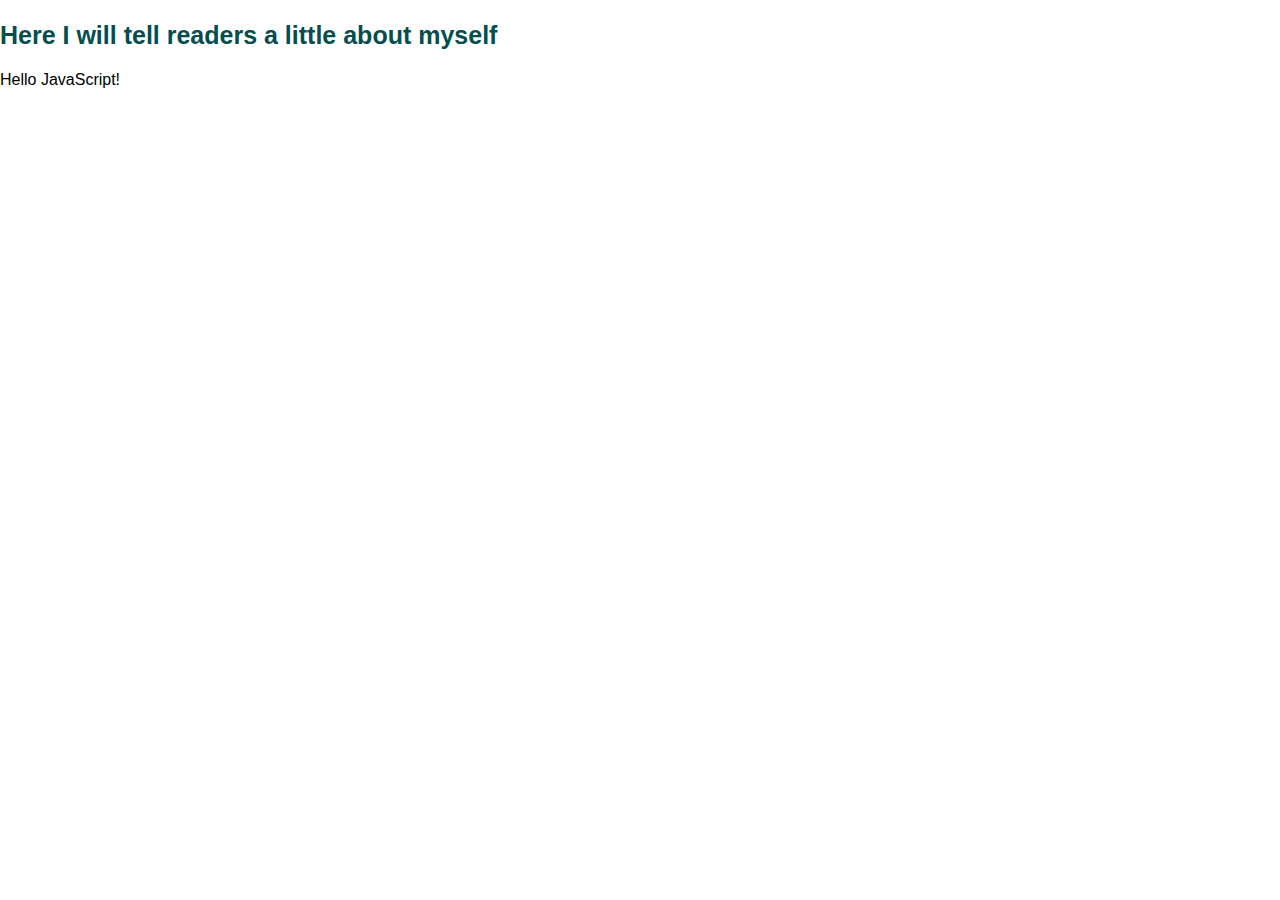
<file: aboutme.html>
<!DOCTYPE html>
<html>
<head>
<link href="style.css" rel="stylesheet"/>
</head>
<body>
    <h2>Here I will tell readers a little about myself</h2>
<div id="slide">

    <p id="About Me"></p>


    <script>
    document.getElementById("About Me").innerHTML = "Hello JavaScript!";
    </script> 
</div>
</body>
</html>
</file>
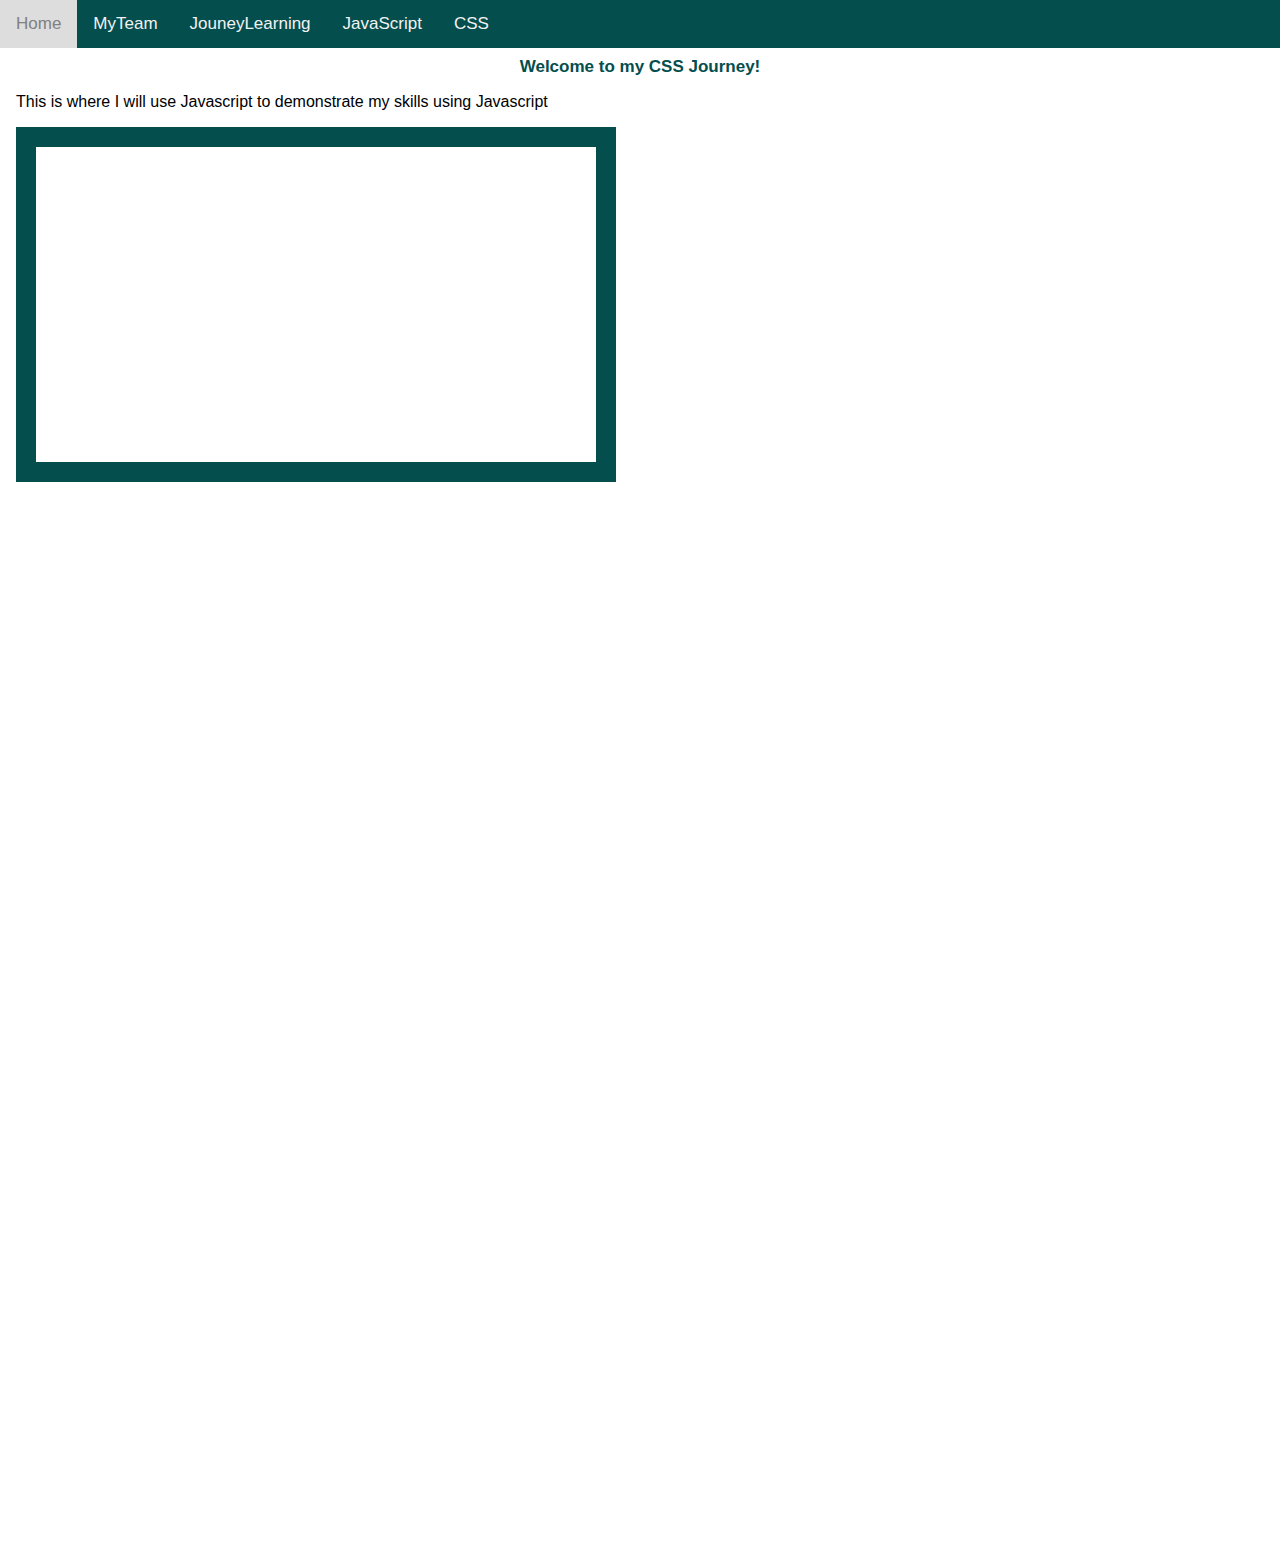
<file: CSS.html>
<!DOCTYPE html>
<html>
<head>
    <link
    rel="stylesheet"
    href="https://stackpath.bootstrapcdn.com/bootstrap/4.5.0/css/bootstrap.min.css"
    integrity="sha384-9aIt2nRpC12Uk9gS9baDl411NQApFmC26EwAOH8WgZl5MYYxFfc+NcPb1dKGj7Sk"
    crossorigin="anonymous"
  />
  <script
    src="https://stackpath.bootstrapcdn.com/bootstrap/4.5.0/js/bootstrap.min.js"
    integrity="sha384-OgVRvuATP1z7JjHLkuOU7Xw704+h835Lr+6QL9UvYjZE3Ipu6Tp75j7Bh/kR0JKI"
    crossorigin="anonymous"
  ></script>  
    <link rel="stylesheet" href="style.css">
</head>

<body>

<div class="navbar">
        <a href="https://samueljedson.github.io/index.html">Home</a>
        <a href="https://samueljedson.github.io/MyTeam.html">MyTeam</a>
        <a href="https://samueljedson.github.io/JourneyLearning.html">JouneyLearning</a>
        <a href="https://samueljedson.github.io/JavaScript.html">JavaScript</a>
        <a href="https://samueljedson.github.io/CSS.html">CSS</a>
    </div>
    <div class="main">  
        <div class="jumbotron">
          <div class="container">
            <h1 class="display-3">Welcome to my CSS Journey!</h1>
            <p class="lead">
             This is where I will use Javascript to demonstrate my skills using Javascript
            </p>
          </div>
</div>

<iframe class="my_class_name" width="560" height="315" src="https://www.youtube.com/embed/ZCmqeOHhjzk" frameborder="0" allow="accelerometer; autoplay; encrypted-media; gyroscope; picture-in-picture" allowfullscreen></iframe>

</body>
</html>
</file>
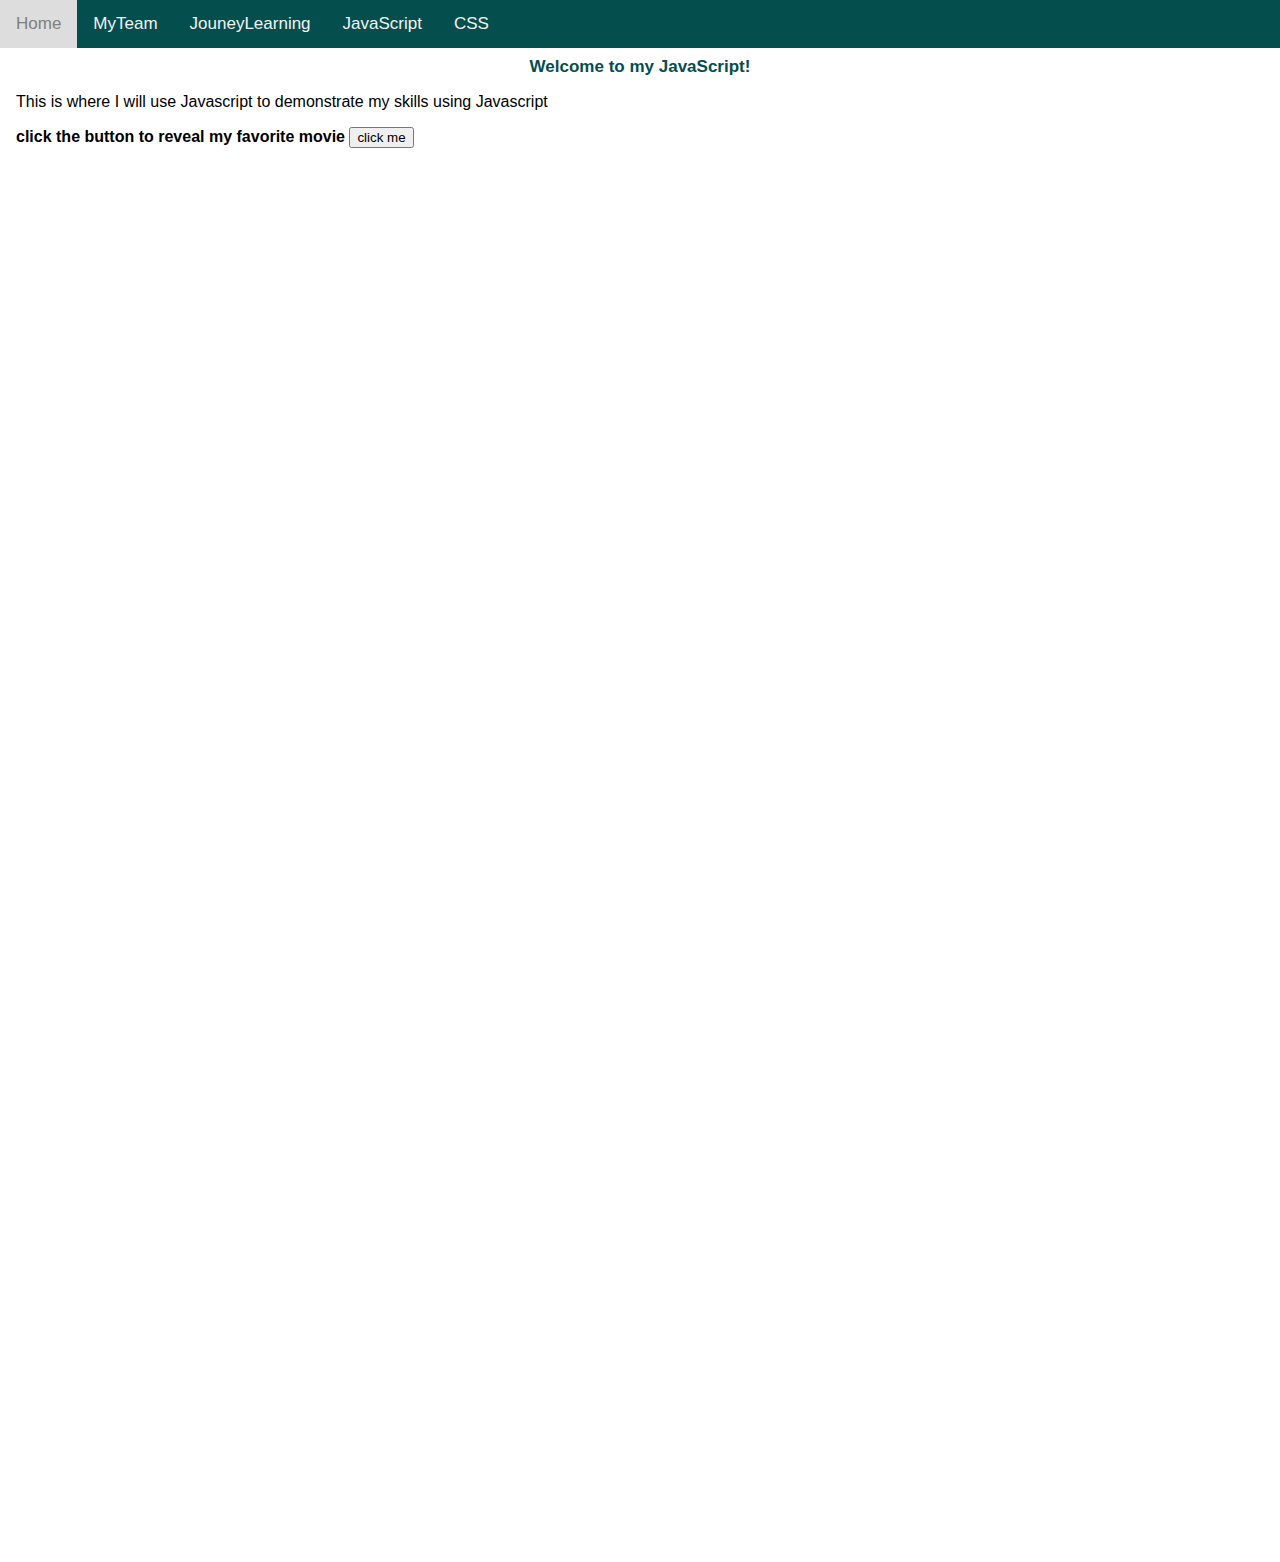
<file: JavaScript.html>
<!DOCTYPE html>
<html>
<head>
  <link
  rel="stylesheet"
  href="https://stackpath.bootstrapcdn.com/bootstrap/4.5.0/css/bootstrap.min.css"
  integrity="sha384-9aIt2nRpC12Uk9gS9baDl411NQApFmC26EwAOH8WgZl5MYYxFfc+NcPb1dKGj7Sk"
  crossorigin="anonymous"
/>
<script
  src="https://stackpath.bootstrapcdn.com/bootstrap/4.5.0/js/bootstrap.min.js"
  integrity="sha384-OgVRvuATP1z7JjHLkuOU7Xw704+h835Lr+6QL9UvYjZE3Ipu6Tp75j7Bh/kR0JKI"
  crossorigin="anonymous"
></script>  
  <link rel="stylesheet" href="style.css">

</head>
<body>
  <div class="navbar">
    <a href="https://samueljedson.github.io/index.html">Home</a>
    <a href="https://samueljedson.github.io/MyTeam.html">MyTeam</a>
    <a href="https://samueljedson.github.io/JourneyLearning.html">JouneyLearning</a>
    <a href="https://samueljedson.github.io/JavaScript.html">JavaScript</a>
    <a href="https://samueljedson.github.io/CSS.html">CSS</a>
  </div>

  <div class="main">  
    <div class="jumbotron">
      <div class="container">
        <h1 class="display-3">Welcome to my JavaScript!</h1>
        <p class="lead">
         This is where I will use Javascript to demonstrate my skills using Javascript
        </p>

        <b>click the button to reveal my favorite movie</b>
        <script>
          function myFunction() {
            alert("Thelma and Louise");
          }
          </script>

        <button onclick="myFunction()">click me</button>

        
      </div>

    </body>
    
    </html>
</file>
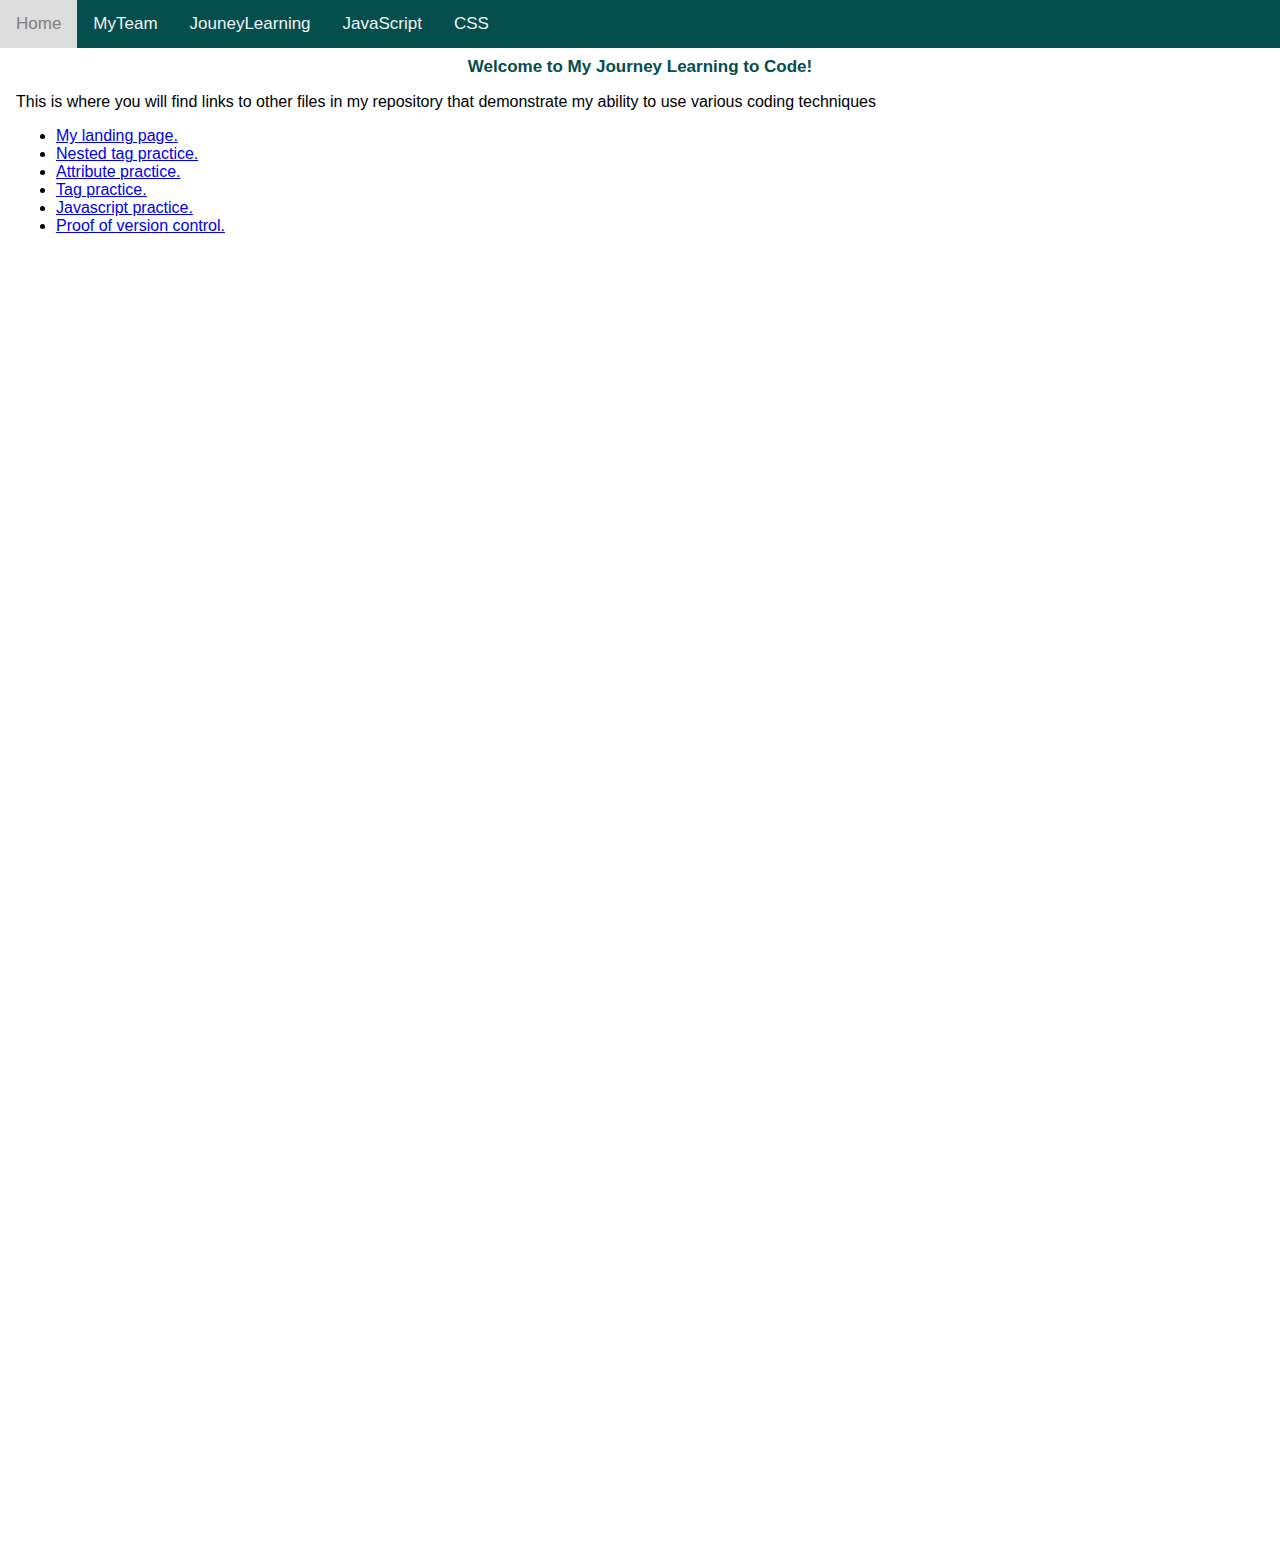
<file: JourneyLearning.html>
<!DOCTYPE html>
<html>
<head>
<link
  rel="stylesheet"
  href="https://stackpath.bootstrapcdn.com/bootstrap/4.5.0/css/bootstrap.min.css"
  integrity="sha384-9aIt2nRpC12Uk9gS9baDl411NQApFmC26EwAOH8WgZl5MYYxFfc+NcPb1dKGj7Sk"
  crossorigin="anonymous"
/>
<script
  src="https://stackpath.bootstrapcdn.com/bootstrap/4.5.0/js/bootstrap.min.js"
  integrity="sha384-OgVRvuATP1z7JjHLkuOU7Xw704+h835Lr+6QL9UvYjZE3Ipu6Tp75j7Bh/kR0JKI"
  crossorigin="anonymous"
></script>  
  <link rel="stylesheet" href="style.css">
</head>
        
<body>
    <div class="navbar">
        <a href="https://samueljedson.github.io/index.html">Home</a>
        <a href="https://samueljedson.github.io/MyTeam.html">MyTeam</a>
        <a href="https://samueljedson.github.io/JourneyLearning.html">JouneyLearning</a>
        <a href="https://samueljedson.github.io/JavaScript.html">JavaScript</a>
        <a href="https://samueljedson.github.io/CSS.html">CSS</a>
      </div>

      <div class="main">  
        <div class="jumbotron">
          <div class="container">
            <h1 class="display-3">Welcome to My Journey Learning to Code!</h1>
            <p class="lead">
             This is where you will find links to other files in my repository 
             that demonstrate my ability to use various coding techniques
            </p>
          </div>
      <div>
            </div>
        <ul class="list-group">
          <li class="list-group-item">
            <a class="nav-link active" href="https://samueljedson.github.io/index.html">
              My landing page.
            </a>
          </li>
          <li class="list-group-item">
            <a class="nav-link active" href="https://samueljedson.github.io/nested.html">
              Nested tag practice.
            </a>
          </li>
          <li class="list-group-item">
            <a class="nav-link active" href="https://samueljedson.github.io/attributes.html">
              Attribute practice.
            </a>
          </li>
          <li class="list-group-item">
            <a class="nav-link active" href="https://samueljedson.github.io/tags.html">
              Tag practice.
            </a>
          </li>
          <li class="list-group-item">
            <a class="nav-link active" href="https://samueljedson.github.io/functions.js">
              Javascript practice.
            </a>
          </li>
          <li class="list-group-item">
            <a class="nav-link active" href="https://github.com/samueljedson/samueljedson.github.io/commits/master">
              Proof of version control.
            </a>
          </li>
        </ul>
      </body>
    </html>
</body>

</html>
</file>
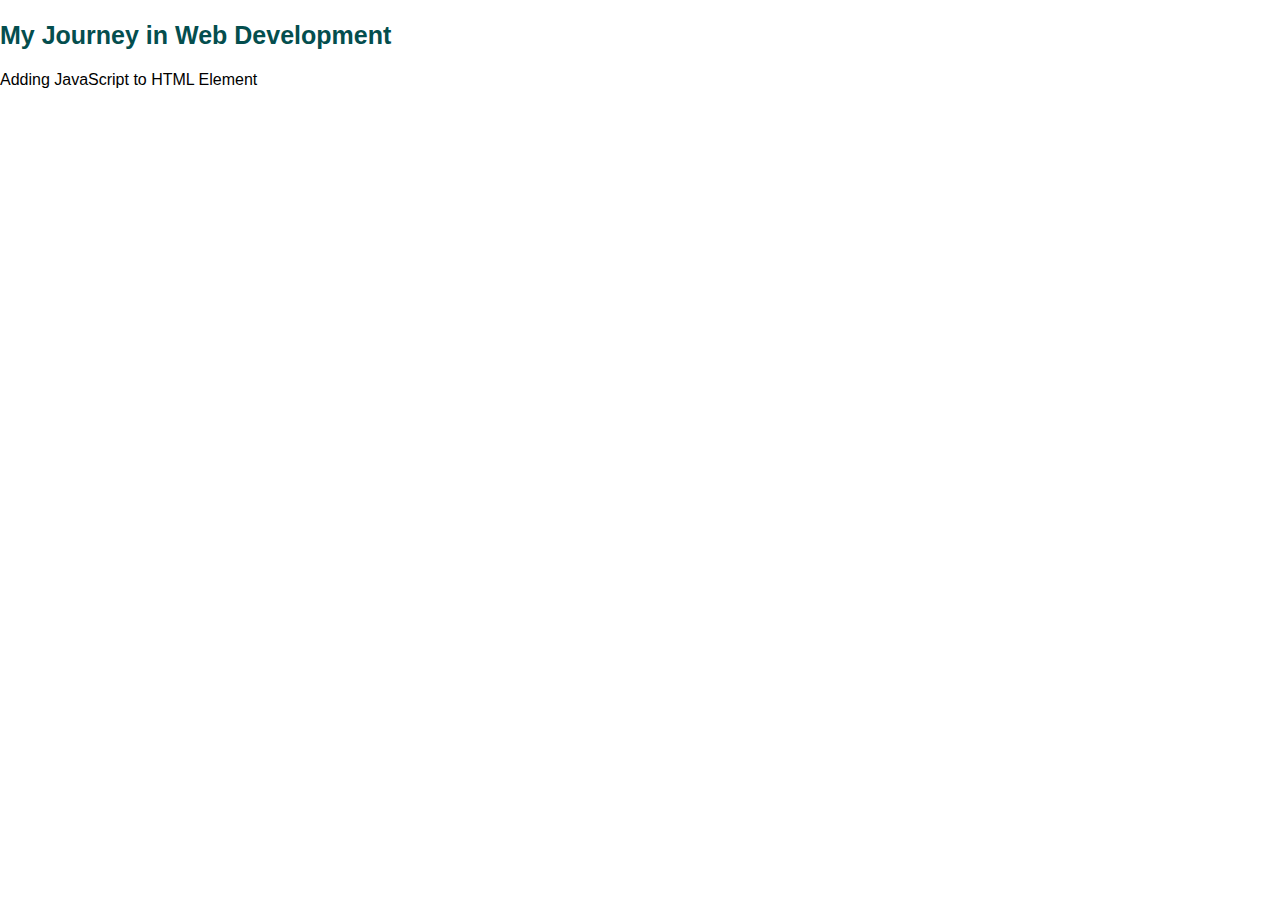
<file: myjourney.html>
<!DOCTYPE html>
<html>
<head>
<link href="style.css" rel="stylesheet"/>
</head>
<h2>My Journey in Web Development</h2>
<!--h2 selector set set to .top so that each page includes settings for headers. color and font is very dull at the moment.-->

<!--using the script tag to change element in my html first attempt-->
<p id="demo"></p>

<script>
document.getElementById("demo").innerHTML = "Adding JavaScript to HTML Element";
</script> 

</html>
</file>
<file: style.css>
html, body, h1, h2, h3, p{
     font-family: sans-serif;
 }

 body {margin:0;}
 
 h1 {
     text-align: right;
     width: 100%;
     color: rgb(4, 78, 78);
     font-size:30px;
 }

 h2 {
    width: 100%;
    color: rgb(4, 78, 78);
    font-size:25px;
}
 h3 {
    width: 100%;
    color: rgb(4, 78, 78);
    font-size:17px;
}
h1 {
  text-align: center;
  width: 100%;
  color: rgb(4, 78, 78);
  font-size:17px;
}
 
.navbar {
    overflow: hidden;
    background-color: rgb(4, 78, 78);
    position: fixed;
    top: 0;
    width: 100%;
  }
  
  .navbar a {
    float: left;
    display: block;
    color: #f2f2f2;
    text-align: center;
    padding: 14px 16px;
    text-decoration: none;
    font-size: 17px;
  }
  
  .navbar a:hover {
    background: #ddd;
    color: gray;
  }
  
  .main {
    padding: 16px;
    margin-top: 30px;
    height: 1500px; /* Used in this example to enable scrolling */
  }
  
  .my_class_name {
    margin: 0 auto;
    border: 20px solid  rgb(4, 78, 78);
  }
</file>
